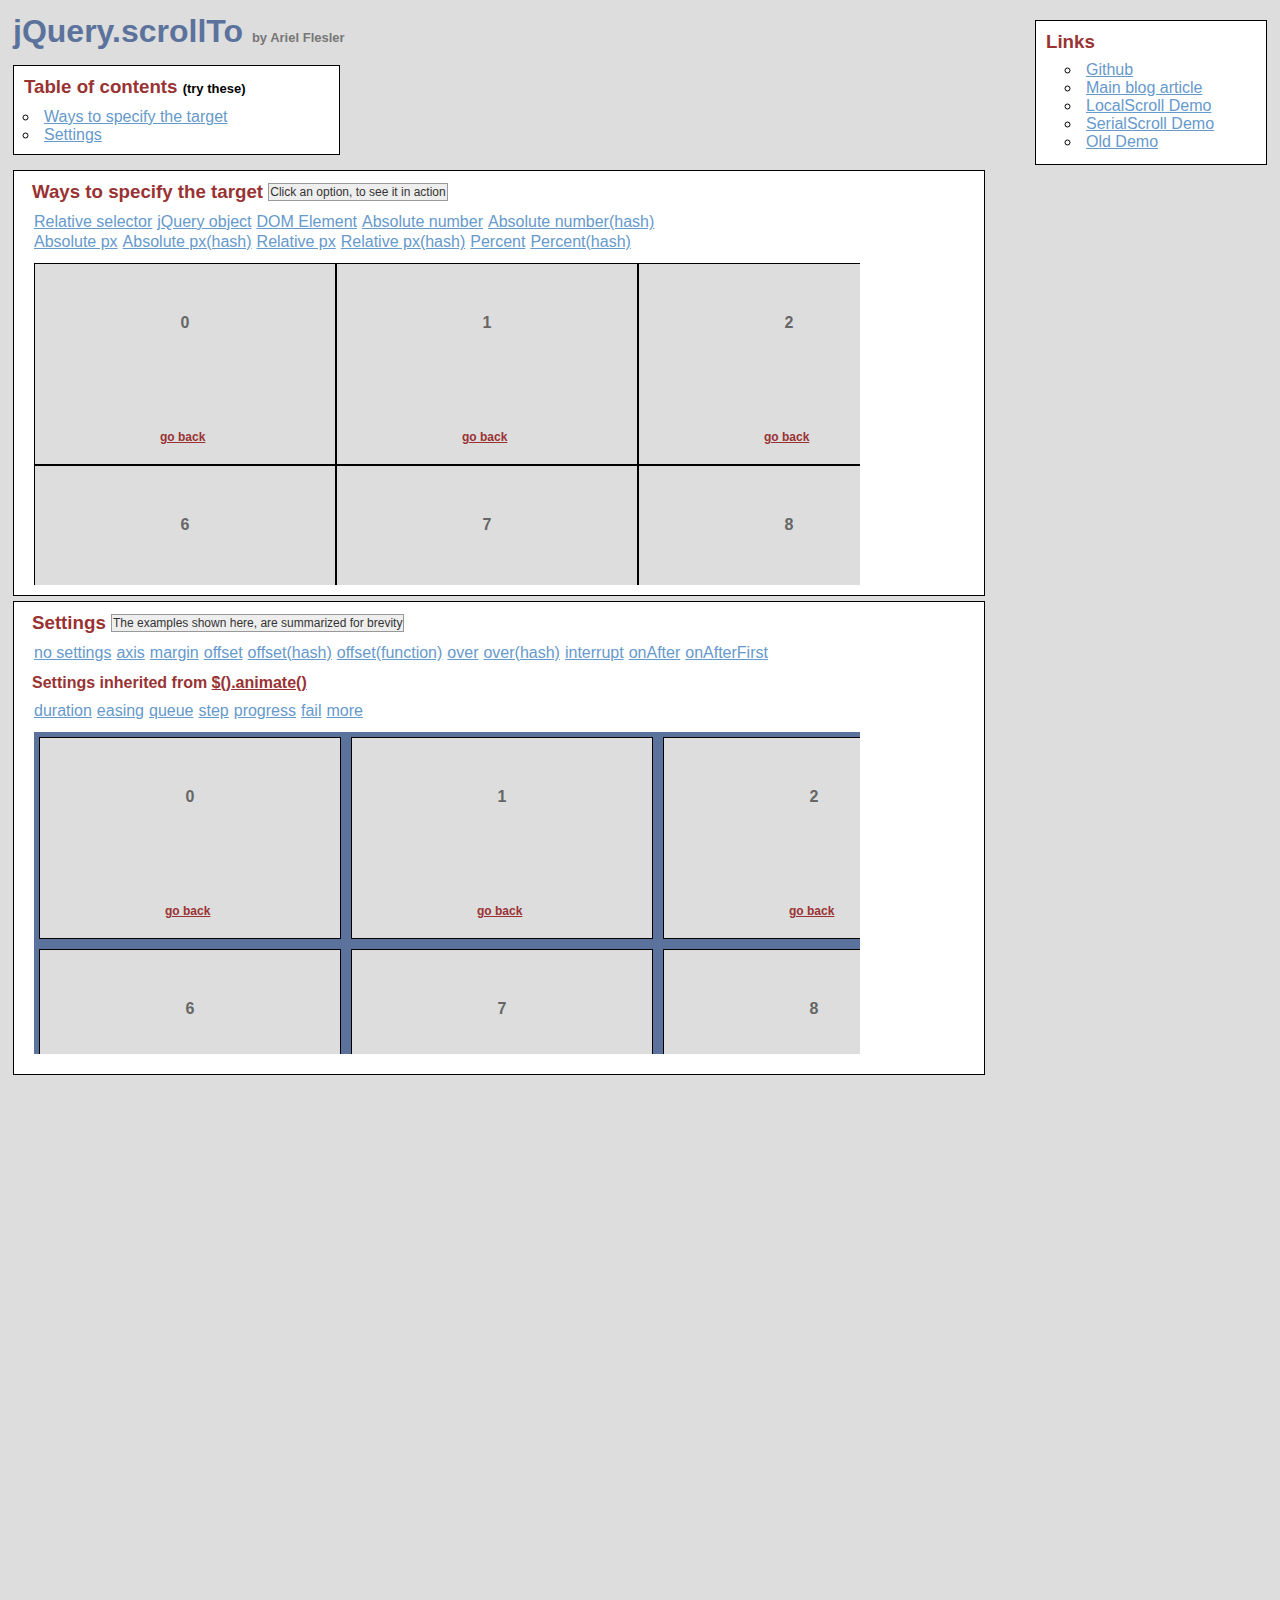
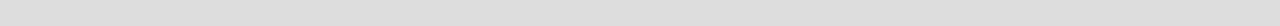
<file: assets/js/jquery.scrollTo-2.1.2/demo/index.html>
<!DOCTYPE html PUBLIC "-//W3C//DTD XHTML 1.0 Transitional//EN" "http://www.w3.org/TR/xhtml1/DTD/xhtml1-transitional.dtd">
<html xmlns="http://www.w3.org/1999/xhtml">
<head>
	<meta http-equiv="Content-Type" content="text/html; charset=iso-8859-1" />
	<title>jQuery.scrollTo</title>
	<meta name="keywords" content="javascript, jquery, plugins, scroll, scrollTo, smooth, animation, to, effect, ariel, flesler, window, overflow, element, navigation, customizable" />
	<meta name="description" content="Demo of jQuery.scrollTo. Lightweight, cross-browser and highly customizable animated scrolling with jQuery, made by Ariel Flesler." />
	<meta name="robots" content="index,follow" />
	<link type="text/css" rel="stylesheet" href="css/style.css" />
	<script type="text/javascript" src="https://ajax.googleapis.com/ajax/libs/jquery/1.8.0/jquery.min.js"></script>
	<script type="text/javascript" src="../jquery.scrollTo.min.js"></script>
	<script type="text/javascript">
		jQuery(function( $ ){
			/**
			 * Demo binding and preparation, no need to read this part
			 */
				//borrowed from jQuery easing plugin
				//http://gsgd.co.uk/sandbox/jquery.easing.php
				$.easing.elasout = function(x, t, b, c, d) {
					var s=1.70158;var p=0;var a=c;
					if (t==0) return b;  if ((t/=d)==1) return b+c;  if (!p) p=d*.3;
					if (a < Math.abs(c)) { a=c; var s=p/4; }
					else var s = p/(2*Math.PI) * Math.asin (c/a);
					return a*Math.pow(2,-10*t) * Math.sin( (t*d-s)*(2*Math.PI)/p ) + c + b;
				};
				$('a.back').click(function() {
					$(this).parents('div.pane').scrollTo(0, 800, { queue:true });
					$(this).parents('div.section').find('span.message').text( this.title);
					return false;
				});
				//just for the example, to stop the click on the links.
				$('ul.links').click(function(e){
					var link = e.target;
					if (link.target === '_blank') {
						return;
					}
					e.preventDefault();
					link.blur();
					if (link.title) {
						$(this).parent().find('span.message').text(link.title);
					}
				});
			
			// This one is important, many browsers don't reset scroll on refreshes
			// Reset all scrollable panes to (0,0)
			$('div.pane').scrollTo(0);
			// Reset the screen to (0,0)
			$.scrollTo(0);
			
			// TOC, shows how to scroll the whole window
			$('#toc a').click(function() {//$.scrollTo works EXACTLY the same way, but scrolls the whole screen
				$.scrollTo(this.hash, 1500, { easing:'elasout' });
				$(this.hash).find('span.message').text(this.title);
				return false;
			});
			
			// Target examples bindings
			var $target = $('#pane-target');
			$('#target-examples a').click(function() {
				$target.stop(true);
			});

			$('#relative-selector').click(function() {
				$target.scrollTo('li:eq(7)', 800);
			});
			$('#jquery-object').click(function() {
				$target.scrollTo($('#pane-target li:eq(14)') , 800);
			});
			$('#dom-element').click(function() {
				$target.scrollTo(document.getElementById('twenty'), 800);
			});
			$('#absolute-number').click(function() {
				$target.scrollTo(150, 800);
			});
			$('#absolute-number-hash').click(function() {
				$target.scrollTo({ top:800, left:700}, 800);
			});
			$('#absolute-px').click(function() {
				$target.scrollTo('520px', 800);
			});
			$('#absolute-px-hash').click(function() {
				$target.scrollTo({top:'110px', left:'290px'}, 800);
			});
			$('#relative-px').click(function() {
				$target.scrollTo('+=100', 500);
			});
			$('#relative-px-hash').click(function() {				
				$target.scrollTo({top:'-=100px', left:'+=100'}, 500);
			});
			$('#percentage-px').click(function() {				
				$target.scrollTo('50%', 800);
			});
			$('#percentage-px-hash').click(function() {				
				$target.scrollTo({top:'50%', left:'20%'}, 800);
			});
			
			// Settings examples bindings, they will all scroll to the same place, with different settings
			var $settings = $('#pane-settings');
			$('#settings-examples a').click(function() {
				// before each animation, reset to (0,0), skip this.
				$settings.stop(true).scrollTo(0);
			});
			
			$('#settings-no').click(function() {
				$settings.scrollTo('li:eq(15)', 1000);
			});
			$('#settings-axis').click(function() {// only scroll horizontally
				$settings.scrollTo('li:eq(15)', 1000, { axis:'x' });
			});
			$('#settings-duration').click(function() {// it's the same as specifying it in the 2nd argument
				$settings.scrollTo('li:eq(15)', { duration: 3000 });
			});
			$('#settings-easing').click(function() {
				$settings.scrollTo('li:eq(15)', 2500, { easing:'elasout' });
			});
			$('#settings-margin').click(function() {//scroll to the "outer" position of the element
				$settings.scrollTo('li:eq(15)', 1000, { margin:true });
			});
			$('#settings-offset').click(function() {//same as { top:-50, left:-50 }
				$settings.scrollTo('li:eq(15)', 1000, { offset:-50 });
			});
			$('#settings-offset-hash').click(function() {
				$settings.scrollTo('li:eq(15)', 1000, { offset:{ top:-5, left:-30 } });
			});
			$('#settings-offset-function').click(function() {
				$settings.scrollTo('li:eq(15)', 1000, {offset: function() { return {top:-30, left:-5}; }});
			});
			$('#settings-over').click(function() {//same as { top:-50, left:-50 }
				$settings.scrollTo('li:eq(15)', 1000, { over:0.5 });
			});
			$('#settings-over-hash').click(function() {
				$settings.scrollTo('li:eq(15)', 1000, { over:{ top:0.2, left:-0.5 } });
			});
			$('#settings-interrupt').click(function() {
				$settings.scrollTo('li:eq(15)', 10000, { interrupt:true });
			});
			$('#settings-queue').click(function() {//in this case, having 'axis' as 'xy' or 'yx' matters.
				$settings.scrollTo('li:eq(15)', 2000, { queue:true });
			});
			$('#settings-onAfter').click(function() {
				$settings.scrollTo('li:eq(15)', 2000, { 
					onAfter:function() {
						$('#settings-message').text('Got there!');
					}
				});
			});
			$('#settings-onAfterFirst').click(function() {//onAfterFirst exists only when queuing
				$settings.scrollTo('li:eq(15)', 1600, { 
					queue:true,
					onAfterFirst:function() {
						$('#settings-message').text('Got there horizontally!');
					},
					onAfter:function() {
						$('#settings-message').text('Got there vertically!');
					}
				});
			});
			$('#settings-step').click(function() {
				$settings.scrollTo('li:eq(15)', 2000, {step:function(now) {
					$('#settings-message').text(now.toFixed(2));
				}});
			});
			$('#settings-progress').click(function() {
				$settings.scrollTo('li:eq(15)', 2000, {progress:function(_, now) {
					$('#settings-message').text(Math.round(now*100) + '%');
				}});
			});
			$('#settings-fail').click(function() {
				$settings.scrollTo('li:eq(15)', 10000, {interrupt:true, fail:function() {
					$('#settings-message').text('Scroll interrupted!');
				}});
			});
		});
	</script>
</head>
<body>
	<h1>jQuery.scrollTo&nbsp;<strong>by Ariel Flesler</strong></h1>
	
	<div id="toc" class="part">
		<h3>Table of contents&nbsp;<strong>(try these)</strong></h3>
		<ul>
			<li><a title="$.scrollTo('#target-examples', 800, {easing:'elasout'});" href="#target-examples">Ways to specify the target</a></li>
			<li><a title="$.scrollTo('#settings-examples', 800, {easing:'elasout'});" href="#settings-examples">Settings</a></li>
		</ul>
	</div>
	
	<div id="links" class="part">
		<h3>Links</h3>
		<ul>
			<li><a target="_blank" href="https://github.com/flesler/jquery.scrollTo">Github</a></li>
			<li><a target="_blank" href="http://flesler.blogspot.com/2007/10/jqueryscrollto.html">Main blog article</a></li>
			<li><a target="_blank" href="http://demos.flesler.com/jquery/localScroll/">LocalScroll Demo</a></li>
			<li><a target="_blank" href="http://demos.flesler.com/jquery/serialScroll/">SerialScroll Demo</a></li>
			<li><a target="_blank" href="index.old.html">Old Demo</a></li>
		</ul>
	</div>
	<div id="target-examples" class="section part">
		<h3>Ways to specify the target&nbsp;<span id="target-message" class="message">Click an option, to see it in action</span></h3>
		<ul class="links">
			<li><a title="$(...).scrollTo('li:eq(7)', 800);" id="relative-selector" href="#">Relative selector</a></li>
			<li><a title="$(...).scrollTo($('div li:eq(14)'), 800);" id="jquery-object" href="#">jQuery object</a></li>
			<li><a title="$(...).scrollTo(document.getElementById('twenty'), 800);" id="dom-element" href="#">DOM Element</a></li>
			<li><a title="$(...).scrollTo(150, 800);" id="absolute-number" href="#">Absolute number</a></li>
			<li><a title="$(...).scrollTo({ top:800, left:700}, 800);" id="absolute-number-hash" href="#">Absolute number(hash)</a></li>
		</ul>
		<ul class="links">
			<li><a title="$(...).scrollTo('520px', 800);" id="absolute-px" href="#">Absolute px</a></li>
			<li><a title="$(...).scrollTo({top:'110px', left:'290px'}, 800);" id="absolute-px-hash" href="#">Absolute px(hash)</a></li>
			<li><a title="$(...).scrollTo('+=100px', 800);" id="relative-px" href="#">Relative px</a></li>
			<li><a title="$(...).scrollTo({top:'-=100px', left:'+=100'}, 800);" id="relative-px-hash" href="#">Relative px(hash)</a></li>
			<li><a title="$(...).scrollTo('50%', 800);" id="percentage-px" href="#">Percent</a></li>
			<li><a title="$(...).scrollTo({top:'50%', left:'20%'}, 800);" id="percentage-px-hash" href="#">Percent(hash)</a></li>
		</ul>
		<div id="pane-target" class="pane">
			<ul class="elements" style="height:1011px; width:1820px;">
				<li><p>0</p><a href="#" title="$(...).scrollTo(0, 800, {queue:true});" class="back">go back</a></li><li><p>1</p><a href="#" title="$(...).scrollTo(0, 800, {queue:true});" class="back">go back</a></li><li><p>2</p><a href="#" title="$(...).scrollTo(0, 800, {queue:true});" class="back">go back</a></li><li><p>3</p><a href="#" title="$(...).scrollTo(0, 800, {queue:true});" class="back">go back</a></li><li><p>4</p><a href="#" title="$(...).scrollTo(0, 800, {queue:true});" class="back">go back</a></li><li><p>5</p><a href="#" title="$(...).scrollTo(0, 800, {queue:true});" class="back">go back</a></li><li><p>6</p><a href="#" title="$(...).scrollTo(0, 800, {queue:true});" class="back">go back</a></li><li><p>7</p><a href="#" title="$(...).scrollTo(0, 800, {queue:true});" class="back">go back</a></li><li><p>8</p><a href="#" title="$(...).scrollTo(0, 800, {queue:true});" class="back">go back</a></li><li><p>9</p><a href="#" title="$(...).scrollTo(0, 800, {queue:true});" class="back">go back</a></li><li><p>10</p><a href="#" title="$(...).scrollTo(0, 800, {queue:true});" class="back">go back</a></li><li><p>11</p><a href="#" title="$(...).scrollTo(0, 800, {queue:true});" class="back">go back</a></li><li><p>12</p><a href="#" title="$(...).scrollTo(0, 800, {queue:true});" class="back">go back</a></li><li><p>13</p><a href="#" title="$(...).scrollTo(0, 800, {queue:true});" class="back">go back</a></li><li><p>14</p><a href="#" title="$(...).scrollTo(0, 800, {queue:true});" class="back">go back</a></li><li><p>15</p><a href="#" title="$(...).scrollTo(0, 800, {queue:true});" class="back">go back</a></li><li><p>16</p><a href="#" title="$(...).scrollTo(0, 800, {queue:true});" class="back">go back</a></li><li><p>17</p><a href="#" title="$(...).scrollTo(0, 800, {queue:true});" class="back">go back</a></li><li><p>18</p><a href="#" title="$(...).scrollTo(0, 800, {queue:true});" class="back">go back</a></li><li><p>19</p><a href="#" title="$(...).scrollTo(0, 800, {queue:true});" class="back">go back</a></li><li id="twenty"><p>20</p><a href="#" title="$(...).scrollTo(0, 800, {queue:true});" class="back">go back</a></li><li><p>21</p><a href="#" title="$(...).scrollTo(0, 800, {queue:true});" class="back">go back</a></li><li><p>22</p><a href="#" title="$(...).scrollTo(0, 800, {queue:true});" class="back">go back</a></li><li><p>23</p><a href="#" title="$(...).scrollTo(0, 800, {queue:true});" class="back">go back</a></li><li><p>24</p><a href="#" title="$(...).scrollTo(0, 800, {queue:true});" class="back">go back</a></li><li><p>25</p><a href="#" title="$(...).scrollTo(0, 800, {queue:true});" class="back">go back</a></li><li><p>26</p><a href="#" title="$(...).scrollTo(0, 800, {queue:true});" class="back">go back</a></li><li><p>27</p><a href="#" title="$(...).scrollTo(0, 800, {queue:true});" class="back">go back</a></li><li><p>28</p><a href="#" title="$(...).scrollTo(0, 800, {queue:true});" class="back">go back</a></li><li><p>29</p><a href="#" title="$(...).scrollTo(0, 800, {queue:true});" class="back">go back</a></li>
			</ul>
		</div>
	</div>
	<div id="settings-examples" class="section part">
		<h3>Settings&nbsp;<span id="settings-message" class="message">The examples shown here, are summarized for brevity</span></h3>
		<ul class="links">
			<li><a title="$(...).scrollTo('li:eq(15)', 1000);" id="settings-no" href="#">no settings</a></li>
			<li><a title="$(...).scrollTo('li:eq(15)', 1000, {axis:'x'});//only scroll on this axis (can be x, y, xy or yx)" id="settings-axis" href="#">axis</a></li>
			<li><a title="$(...).scrollTo('li:eq(15)', 1000, {margin:true});//deduct the margin and border from the final position" id="settings-margin" href="#">margin</a></li>
			<li><a title="$(...).scrollTo('li:eq(15)', 1000, {offset:-50});//add or deduct from the final position" id="settings-offset" href="#">offset</a></li>
			<li><a title="$(...).scrollTo('li:eq(15)', 1000, {offset: {top:-5, left:-30} });" id="settings-offset-hash" href="#">offset(hash)</a></li>
			<li><a title="$(...).scrollTo('li:eq(15)', 1000, {offset: function() { return {top:-30, left:-5}; }});" id="settings-offset-function" href="#">offset(function)</a></li>
			<li><a title="$(...).scrollTo('li:eq(15)', 1000, {over:0.5});//add or deduct a fraction of its height/width" id="settings-over" href="#">over</a></li>
			<li><a title="$(...).scrollTo('li:eq(15)', 1000, {over:{top:0.2, left:-0.5});" id="settings-over-hash" href="#">over(hash)</a></li>
			<li><a title="Scroll manually to interrupt the animation" id="settings-interrupt" href="#">interrupt</a></li>
			<li><a title="$(...).scrollTo('li:eq(15)', 1600, {onAfter:function() { } });//called after the scrolling ends" id="settings-onAfter" href="#">onAfter</a></li>
			<li><a title="$(...).scrollTo('li:eq(15)', 1600, {queue:true, onAfterFirst:function() { } });//called after the first axis scrolled" id="settings-onAfterFirst" href="#">onAfterFirst</a></li>
		</ul>
		<h4>Settings inherited from <a href="http://api.jquery.com/animate/#animate-properties-options" target="_blank">$().animate()</a></h4>
		<ul class="links">
			<li><a title="$(...).scrollTo('li:eq(15)', {duration:3000});//another way of calling the plugin" id="settings-duration" href="#">duration</a></li>
			<li><a title="$(...).scrollTo('li:eq(15)', 2500, {easing:'elasout'});//specify an easing equation" id="settings-easing" href="#">easing</a></li>
			<li><a title="$(...).scrollTo('li:eq(15)', 1600, {queue:true});//scroll one axis, then the other" id="settings-queue" href="#">queue</a></li>
			<li><a title="$(...).scrollTo('li:eq(15)', 2500, {step:function() { }'});//specify a step function" id="settings-step" href="#">step</a></li>
			<li><a title="$(...).scrollTo('li:eq(15)', 2500, {progress:function() { }'});//specify a progress function" id="settings-progress" href="#">progress</a></li>
			<li><a title="Scroll manually to interrupt and trigger the callback" id="settings-fail" href="#">fail</a></li>
			<li><a href="http://api.jquery.com/animate/#animate-properties-options" target="_blank">more</a></li>
		</ul>
		<div id="pane-settings" class="pane">
			<ul class="elements" style="height:1062px;width:1877px;">
				<li><p>0</p><a href="#" title="$(...).scrollTo(0, 800, {queue:true});" class="back">go back</a></li><li><p>1</p><a href="#" title="$(...).scrollTo(0, 800, {queue:true});" class="back">go back</a></li><li><p>2</p><a href="#" title="$(...).scrollTo(0, 800, {queue:true});" class="back">go back</a></li><li><p>3</p><a href="#" title="$(...).scrollTo(0, 800, {queue:true});" class="back">go back</a></li><li><p>4</p><a href="#" title="$(...).scrollTo(0, 800, {queue:true});" class="back">go back</a></li><li><p>5</p><a href="#" title="$(...).scrollTo(0, 800, {queue:true});" class="back">go back</a></li><li><p>6</p><a href="#" title="$(...).scrollTo(0, 800, {queue:true});" class="back">go back</a></li><li><p>7</p><a href="#" title="$(...).scrollTo(0, 800, {queue:true});" class="back">go back</a></li><li><p>8</p><a href="#" title="$(...).scrollTo(0, 800, {queue:true});" class="back">go back</a></li><li><p>9</p><a href="#" title="$(...).scrollTo(0, 800, {queue:true});" class="back">go back</a></li><li><p>10</p><a href="#" title="$(...).scrollTo(0, 800, {queue:true});" class="back">go back</a></li><li><p>11</p><a href="#" title="$(...).scrollTo(0, 800, {queue:true});" class="back">go back</a></li><li><p>12</p><a href="#" title="$(...).scrollTo(0, 800, {queue:true});" class="back">go back</a></li><li><p>13</p><a href="#" title="$(...).scrollTo(0, 800, {queue:true});" class="back">go back</a></li><li><p>14</p><a href="#" title="$(...).scrollTo(0, 800, {queue:true});" class="back">go back</a></li><li><p>15</p><a href="#" title="$(...).scrollTo(0, 800, {queue:true});" class="back">go back</a></li><li><p>16</p><a href="#" title="$(...).scrollTo(0, 800, {queue:true});" class="back">go back</a></li><li><p>17</p><a href="#" title="$(...).scrollTo(0, 800, {queue:true});" class="back">go back</a></li><li><p>18</p><a href="#" title="$(...).scrollTo(0, 800, {queue:true});" class="back">go back</a></li><li><p>19</p><a href="#" title="$(...).scrollTo(0, 800, {queue:true});" class="back">go back</a></li><li><p>20</p><a href="#" title="$(...).scrollTo(0, 800, {queue:true});" class="back">go back</a></li><li><p>21</p><a href="#" title="$(...).scrollTo(0, 800, {queue:true});" class="back">go back</a></li><li><p>22</p><a href="#" title="$(...).scrollTo(0, 800, {queue:true});" class="back">go back</a></li><li><p>23</p><a href="#" title="$(...).scrollTo(0, 800, {queue:true});" class="back">go back</a></li><li><p>24</p><a href="#" title="$(...).scrollTo(0, 800, {queue:true});" class="back">go back</a></li><li><p>25</p><a href="#" title="$(...).scrollTo(0, 800, {queue:true});" class="back">go back</a></li><li><p>26</p><a href="#" title="$(...).scrollTo(0, 800, {queue:true});" class="back">go back</a></li><li><p>27</p><a href="#" title="$(...).scrollTo(0, 800, {queue:true});" class="back">go back</a></li><li><p>28</p><a href="#" title="$(...).scrollTo(0, 800, {queue:true});" class="back">go back</a></li><li><p>29</p><a href="#" title="$(...).scrollTo(0, 800, {queue:true});" class="back">go back</a></li>
			</ul>
		</div>
	</div>
</body>
</html>
</file>
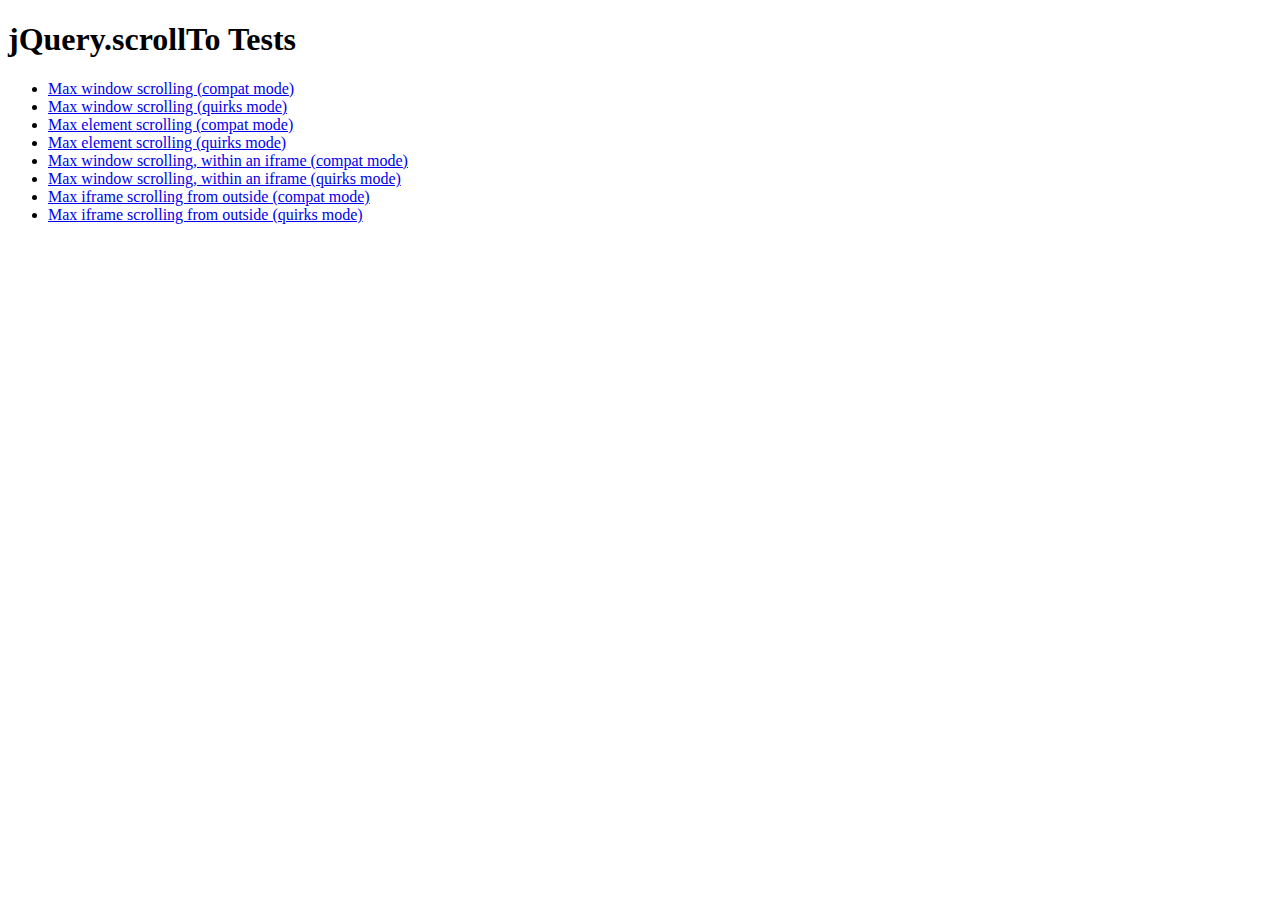
<file: assets/js/jquery.scrollTo-2.1.2/tests/index.html>
<!DOCTYPE html PUBLIC "-//W3C//DTD XHTML 1.0 Transitional//EN" "http://www.w3.org/TR/xhtml1/DTD/xhtml1-transitional.dtd">
<html xmlns="http://www.w3.org/1999/xhtml">
<head>
	<meta http-equiv="Content-Type" content="text/html; charset=iso-8859-1" />
	<title>jQuery.scrollTo Tests</title>
	<meta name="keywords" content="javascript, jquery, plugins, scroll, scrollTo, smooth, animation, to, effect, ariel, flesler, window, overflow, element, navigation, customizable" />
	<meta name="description" content="Tests for jQuery ScrollTo. Made by Ariel Flesler." />
	<meta name="robots" content="index,follow" />
</head>
<body>
	<h1>jQuery.scrollTo Tests</h1>
	
	<ul>
		<li><a href="WinMaxY-compat.html">Max window scrolling (compat mode)</a></li>
		<li><a href="WinMaxY-quirks.html">Max window scrolling (quirks mode)</a></li>
		<li><a href="ElemMaxY-compat.html">Max element scrolling (compat mode)</a></li>
		<li><a href="ElemMaxY-quirks.html">Max element scrolling (quirks mode)</a></li>
		<li><a href="WinMaxY-with-iframe-compat.html">Max window scrolling, within an iframe (compat mode)</a></li>
		<li><a href="WinMaxY-with-iframe-quirks.html">Max window scrolling, within an iframe (quirks mode)</a></li>
		<li><a href="WinMaxY-to-iframe-compat.html">Max iframe scrolling from outside (compat mode)</a></li>
		<li><a href="WinMaxY-to-iframe-quirks.html">Max iframe scrolling from outside (quirks mode)</a></li>
	</ul>
</body>
</html>
</file>
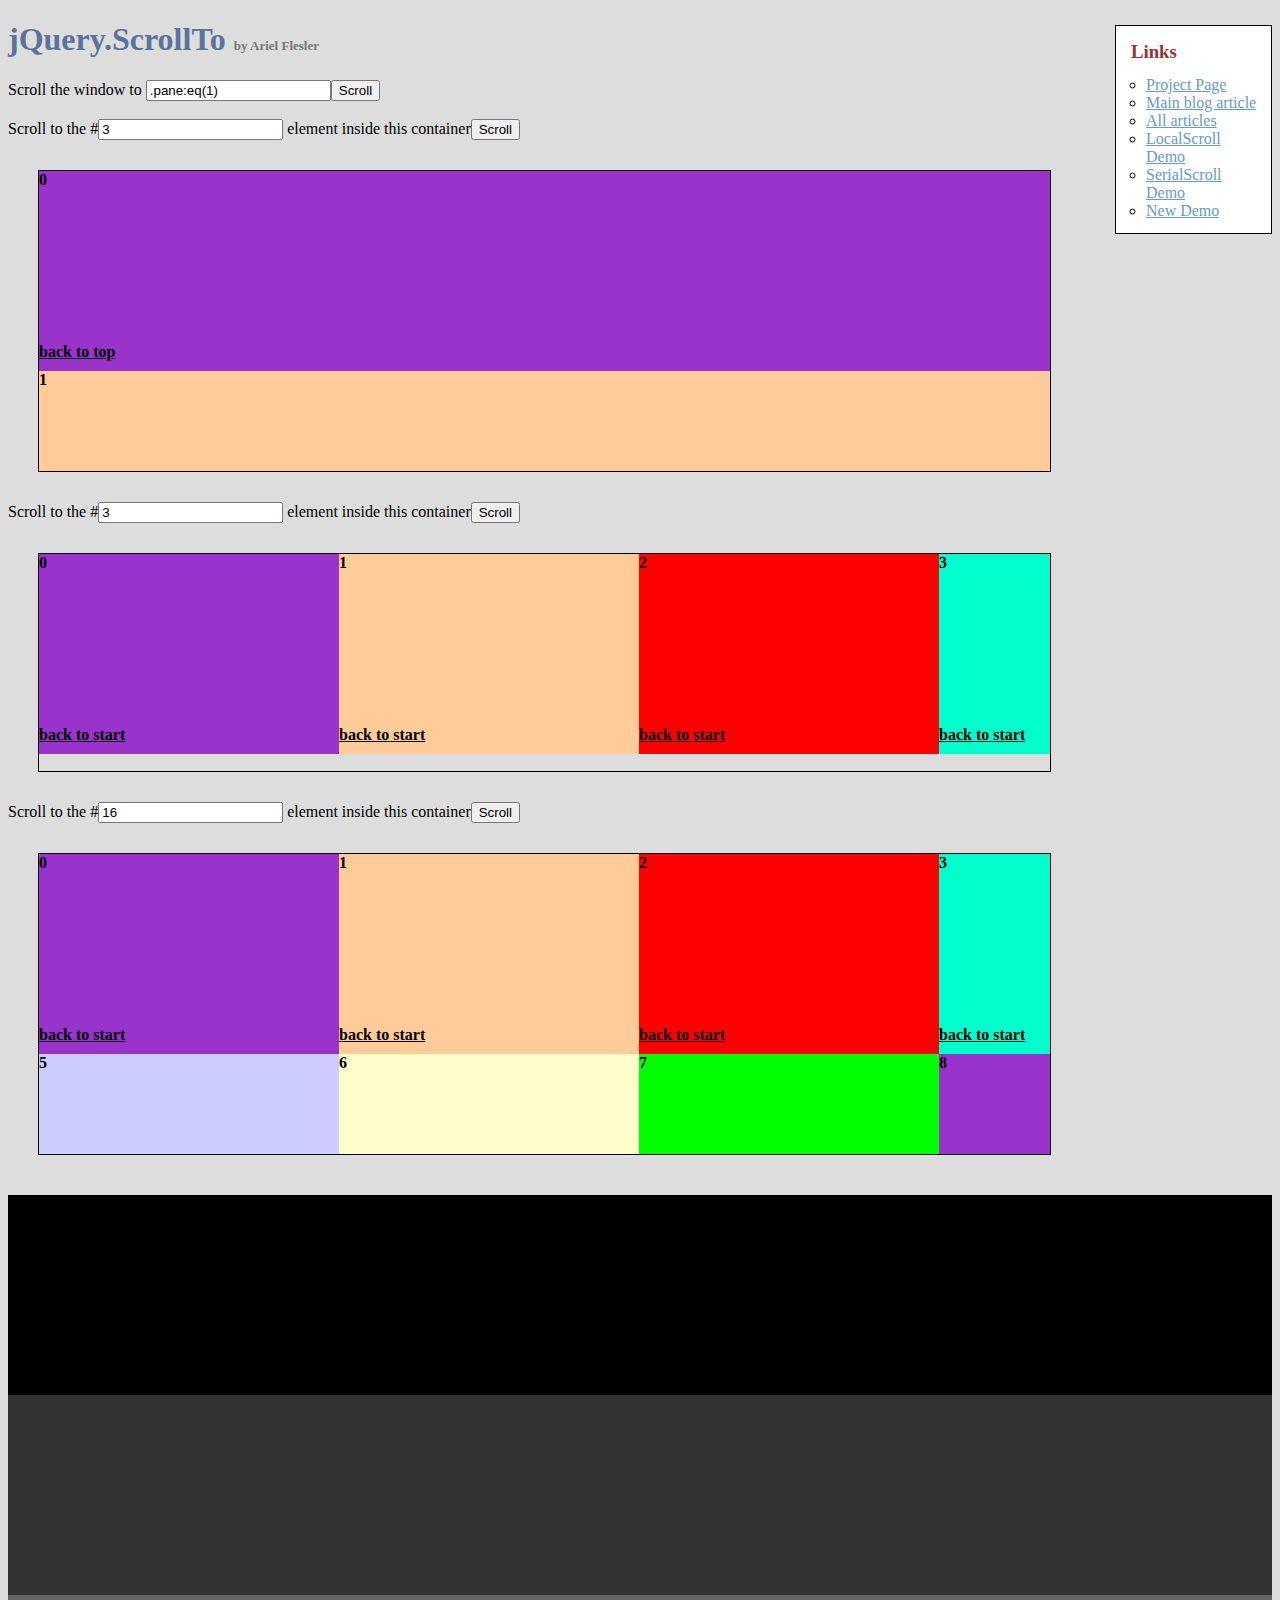
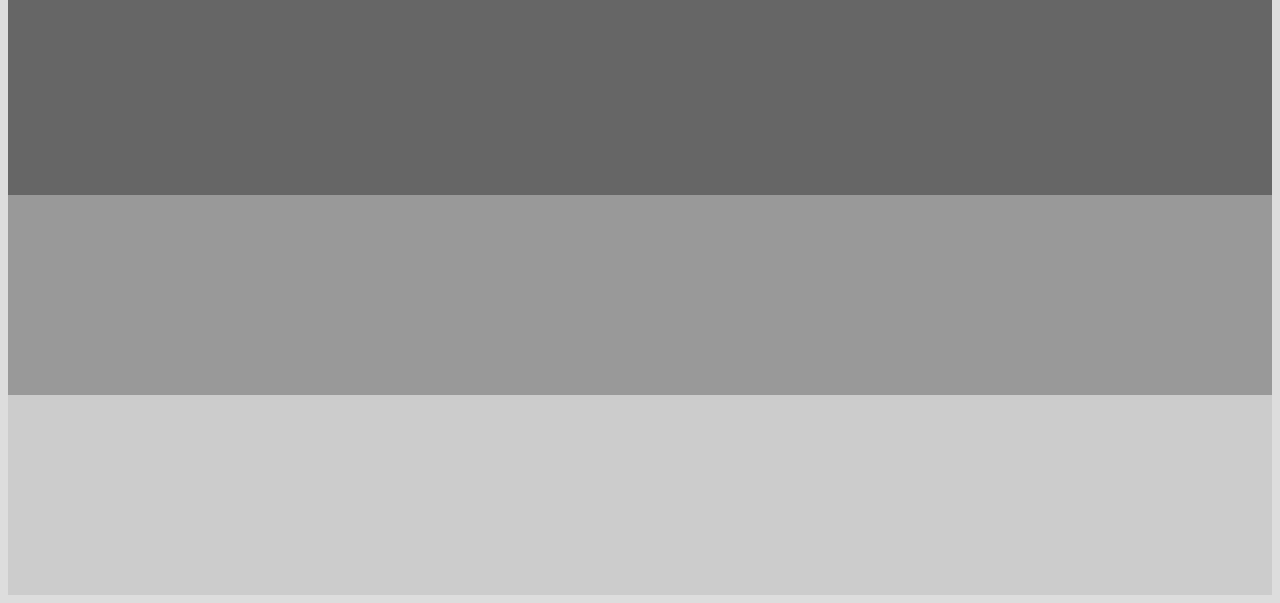
<file: assets/js/jquery.scrollTo-2.1.2/demo/index.old.html>
<!DOCTYPE html PUBLIC "-//W3C//DTD XHTML 1.0 Transitional//EN" "http://www.w3.org/TR/xhtml1/DTD/xhtml1-transitional.dtd">
<html xmlns="http://www.w3.org/1999/xhtml">
<head>
	<meta http-equiv="Content-Type" content="text/html; charset=iso-8859-1" />
	<title>jQuery.ScrollTo</title>
	<meta name="keywords" content="javascript, jquery, plugins, scroll, scrollTo, smooth, animation, to, effect, ariel, flesler, window, overflow, element, navigation, customizable" />
	<meta name="description" content="Demo of jQuery.scrollTo. Lightweight, cross-browser and highly customizable animated scrolling with jQuery, made by Ariel Flesler." />
	<meta name="robots" content="index,follow" />
	<link type="text/css" rel="stylesheet" href="css/style.old.css" />
	<script type="text/javascript" src="https://ajax.googleapis.com/ajax/libs/jquery/1.8.0/jquery.min.js"></script>
	<script type="text/javascript" src="../jquery.scrollTo.js"></script>
	<script type="text/javascript">
		jQuery(function( $ ){
			//borrowed from jQuery easing plugin
			//http://gsgd.co.uk/sandbox/jquery.easing.php
			$.easing.elasout = function(x, t, b, c, d) {
				var s=1.70158;var p=0;var a=c;
				if (t==0) return b;  if ((t/=d)==1) return b+c;  if (!p) p=d*.3;
				if (a < Math.abs(c)) { a=c; var s=p/4; }
				else var s = p/(2*Math.PI) * Math.asin (c/a);
				return a*Math.pow(2,-10*t) * Math.sin( (t*d-s)*(2*Math.PI)/p ) + c + b;
			};	
			$('button').click(function(){//this is not the cleanest way to do this, I'm just keeping it short.
				var index = parseInt( $(this).prev('input').val() ) || 0;
				var $c = $(this).parent().next();
				$c.stop().scrollTo('li:eq('+index+')', {duration:2500, easing:'elasout',axis:$c.attr('id')});
			});
			$('#btn_screen').click(function(){
				$.scrollTo( $('#txt_screen').val(), {duration:2500} );
			});
			$('div.container a').click(function(){
				var $c = $(this).parents('.container');
				$c.stop().scrollTo( 0, {duration:2000,axis:$c.attr('id'), queue:true} );
				return false;
			});
		});
	</script>
</head>
<body>
	<h1>jQuery.ScrollTo&nbsp;<strong>by Ariel Flesler</strong></h1>
	<div id="links" class="part" style="width:135px">
		<h3>Links</h3>
		<ul>
			<li><a target="_blank" href="http://plugins.jquery.com/project/ScrollTo">Project Page</a></li>
			<li><a target="_blank" href="http://flesler.blogspot.com/2007/10/jqueryscrollto.html">Main blog article</a></li>
			<li><a target="_blank" href="http://flesler.blogspot.com/search/label/jQuery.ScrollTo">All articles</a></li>
			<li><a target="_blank" href="http://flesler.webs.com/jQuery.LocalScroll/">LocalScroll Demo</a></li>
			<li><a target="_blank" href="http://flesler.webs.com/jQuery.SerialScroll/">SerialScroll Demo</a></li>
			<li><a target="_blank" href="./" rel="prev" rev="next">New Demo</a></li>
		</ul>
	</div>
	<label for="txt_screen">Scroll the window to <input id="txt_screen" type="text" value=".pane:eq(1)" /><input id="btn_screen" type="button" value="Scroll" /></label><br /><br />
	<label>Scroll to the #<input type="text" value="3" /> element inside this container<button>Scroll</button></label>
	<div id="y" class="container">
		<ul>
			<li style="background-color:#9933CC;"><p>0</p><a href="#">back to top</a></li>
			<li style="background-color:#FFCC99;"><p>1</p><a href="#">back to top</a></li>
			<li style="background-color:#FF0000;"><p>2</p><a href="#">back to top</a></li>
			<li style="background-color:#00FFCC;"><p>3</p><a href="#">back to top</a></li>
			<li style="background-color:#663366;"><p>4</p><a href="#">back to top</a></li>
			<li style="background-color:#CCCCFF;"><p>5</p><a href="#">back to top</a></li>
			<li style="background-color:#FFFFCC;"><p>6</p><a href="#">back to top</a></li>
			<li style="background-color:#00FF00;"><p>7</p><a href="#">back to top</a></li>
		</ul>
	</div>
	<label>Scroll to the #<input type="text" value="3" /> element inside this container<button>Scroll</button></label>
	<div id="x" class="container">
		<ul style="width:4820px;">
			<li style="background-color:#9933CC;"><p>0</p><a href="#">back to start</a></li>
			<li style="background-color:#FFCC99;"><p>1</p><a href="#">back to start</a></li>
			<li style="background-color:#FF0000;"><p>2</p><a href="#">back to start</a></li>
			<li style="background-color:#00FFCC;"><p>3</p><a href="#">back to start</a></li>
			<li style="background-color:#663366;"><p>4</p><a href="#">back to start</a></li>
			<li style="background-color:#CCCCFF;"><p>5</p><a href="#">back to start</a></li>
			<li style="background-color:#FFFFCC;"><p>6</p><a href="#">back to start</a></li>
			<li style="background-color:#00FF00;"><p>7</p><a href="#">back to start</a></li>
			<li style="background-color:#9933CC;"><p>8</p><a href="#">back to start</a></li>
			<li style="background-color:#FFCC99;"><p>9</p><a href="#">back to start</a></li>
			<li style="background-color:#FF0000;"><p>10</p><a href="#">back to start</a></li>
			<li style="background-color:#00FFCC;"><p>11</p><a href="#">back to start</a></li>
			<li style="background-color:#663366;"><p>12</p><a href="#">back to start</a></li>
			<li style="background-color:#CCCCFF;"><p>13</p><a href="#">back to start</a></li>
			<li style="background-color:#FFFFCC;"><p>14</p><a href="#">back to start</a></li>
			<li style="background-color:#00FF00;"><p>15</p><a href="#">back to start</a></li>
		</ul>
	</div>
	<label>Scroll to the #<input type="text" value="16" /> element inside this container<button>Scroll</button></label>
	<div id="xy" class="container">
		<ul style="width:1500px;">
			<li style="background-color:#9933CC;"><p>0</p><a href="#">back to start</a></li>
			<li style="background-color:#FFCC99;"><p>1</p><a href="#">back to start</a></li>
			<li style="background-color:#FF0000;"><p>2</p><a href="#">back to start</a></li>
			<li style="background-color:#00FFCC;"><p>3</p><a href="#">back to start</a></li>
			<li style="background-color:#663366;"><p>4</p><a href="#">back to start</a></li>
			<li style="background-color:#CCCCFF;"><p>5</p><a href="#">back to start</a></li>
			<li style="background-color:#FFFFCC;"><p>6</p><a href="#">back to start</a></li>
			<li style="background-color:#00FF00;"><p>7</p><a href="#">back to start</a></li>
			<li style="background-color:#9933CC;"><p>8</p><a href="#">back to start</a></li>
			<li style="background-color:#FFCC99;"><p>9</p><a href="#">back to start</a></li>
			<li style="background-color:#FF0000;"><p>10</p><a href="#">back to start</a></li>
			<li style="background-color:#00FFCC;"><p>11</p><a href="#">back to start</a></li>
			<li style="background-color:#663366;"><p>12</p><a href="#">back to start</a></li>
			<li style="background-color:#CCCCFF;"><p>13</p><a href="#">back to start</a></li>
			<li style="background-color:#FFFFCC;"><p>14</p><a href="#">back to start</a></li>
			<li style="background-color:#00FF00;"><p>15</p><a href="#">back to start</a></li>
			<li style="background-color:#9933CC;"><p>16</p><a href="#">back to start</a></li>
			<li style="background-color:#FFCC99;"><p>17</p><a href="#">back to start</a></li>
			<li style="background-color:#FF0000;"><p>18</p><a href="#">back to start</a></li>
			<li style="background-color:#00FFCC;"><p>19</p><a href="#">back to start</a></li>
			<li style="background-color:#663366;"><p>20</p><a href="#">back to start</a></li>
			<li style="background-color:#CCCCFF;"><p>21</p><a href="#">back to start</a></li>
			<li style="background-color:#FFFFCC;"><p>22</p><a href="#">back to start</a></li>
			<li style="background-color:#00FF00;"><p>23</p><a href="#">back to start</a></li>
			<li style="background-color:#9933CC;"><p>24</p><a href="#">back to start</a></li>
			<li style="background-color:#FFCC99;"><p>25</p><a href="#">back to start</a></li>
			<li style="background-color:#FF0000;"><p>26</p><a href="#">back to start</a></li>
			<li style="background-color:#00FFCC;"><p>27</p><a href="#">back to start</a></li>
			<li style="background-color:#663366;"><p>28</p><a href="#">back to start</a></li>
			<li style="background-color:#CCCCFF;"><p>29</p><a href="#">back to start</a></li>
		</ul>
	</div>
	<div class="pane" style="background-color:#000000;margin-top:40px;"></div>
	<div class="pane" style="background-color:#333333;"></div>
	<div class="pane" style="background-color:#666666;"></div>
	<div class="pane" style="background-color:#999999;"></div>
	<div class="pane" style="background-color:#CCCCCC;"></div>
</body>
</html>
</file>
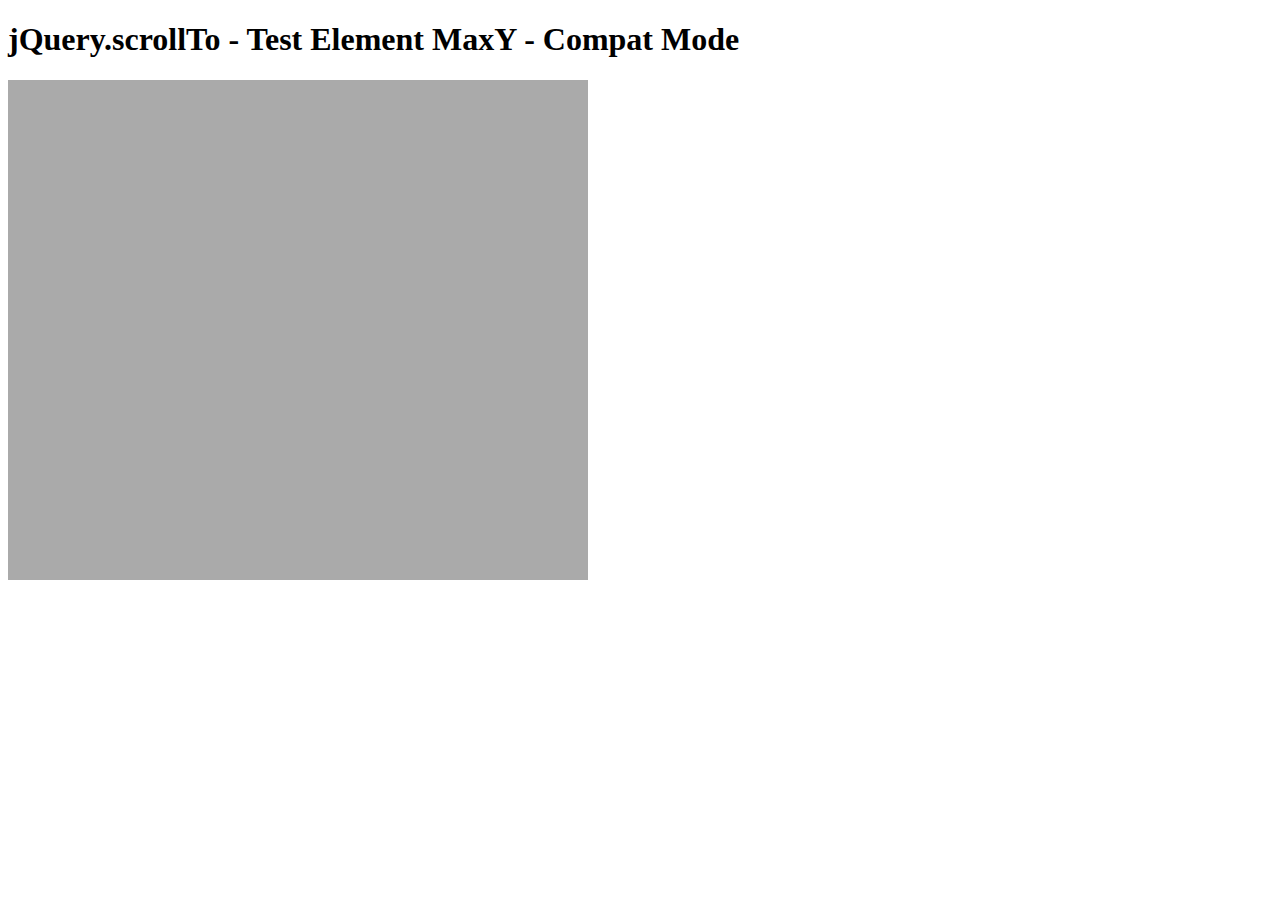
<file: assets/js/jquery.scrollTo-2.1.2/tests/ElemMaxY-compat.html>
<!DOCTYPE html PUBLIC "-//W3C//DTD XHTML 1.0 Transitional//EN" "http://www.w3.org/TR/xhtml1/DTD/xhtml1-transitional.dtd">
<html xmlns="http://www.w3.org/1999/xhtml">
<head>
	<meta http-equiv="Content-Type" content="text/html; charset=iso-8859-1" />
	<title>jQuery.scrollTo - Test Element MaxY - Compat Mode</title>
	<script type="text/javascript" src="https://code.jquery.com/jquery-1.11.0.js"></script>
	<script type="text/javascript" src="../jquery.scrollTo.js"></script>
	<script type="text/javascript" src="test.js"></script>
</head>
<body>
	<h1>jQuery.scrollTo - Test Element MaxY - Compat Mode</h1>
	
	<div id="viewport" style="width:600px;height:500px;overflow: auto">
		<div id="ua" style="height:1500px; width:500px; padding:0 40px; background-color:#AAA">
			&nbsp;
		</div>
	</div>
	<script type="text/javascript">
		$('#viewport').test();
	</script>
</html>
</file>
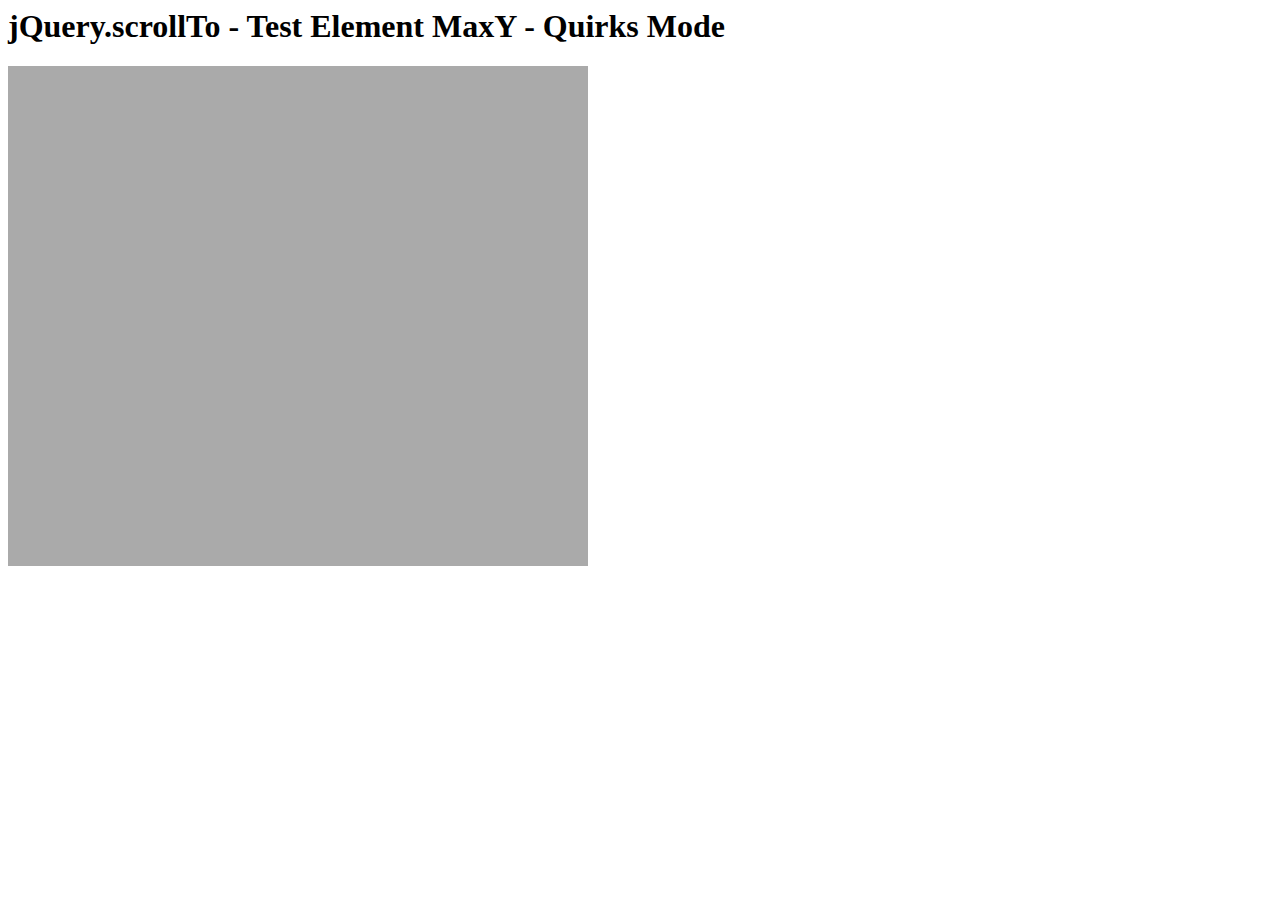
<file: assets/js/jquery.scrollTo-2.1.2/tests/ElemMaxY-quirks.html>
<html>
<head>
	<meta http-equiv="Content-Type" content="text/html; charset=iso-8859-1" />
	<title>jQuery.scrollTo - Test Element MaxY - Quirks Mode</title>
	<script type="text/javascript" src="https://code.jquery.com/jquery-1.11.0.js"></script>
	<script type="text/javascript" src="../jquery.scrollTo.js"></script>
	<script type="text/javascript" src="test.js"></script>
</head>
<body>
	<h1>jQuery.scrollTo - Test Element MaxY - Quirks Mode</h1>
	
	<div id="viewport" style="width:600px;height:500px;overflow: auto">
		<div id="ua" style="height:1500px; width:500px; padding:0 40px; background-color:#AAA">
			&nbsp;
		</div>
	</div>
	<script type="text/javascript">
		$('#viewport').test();
	</script>
</html>
</file>
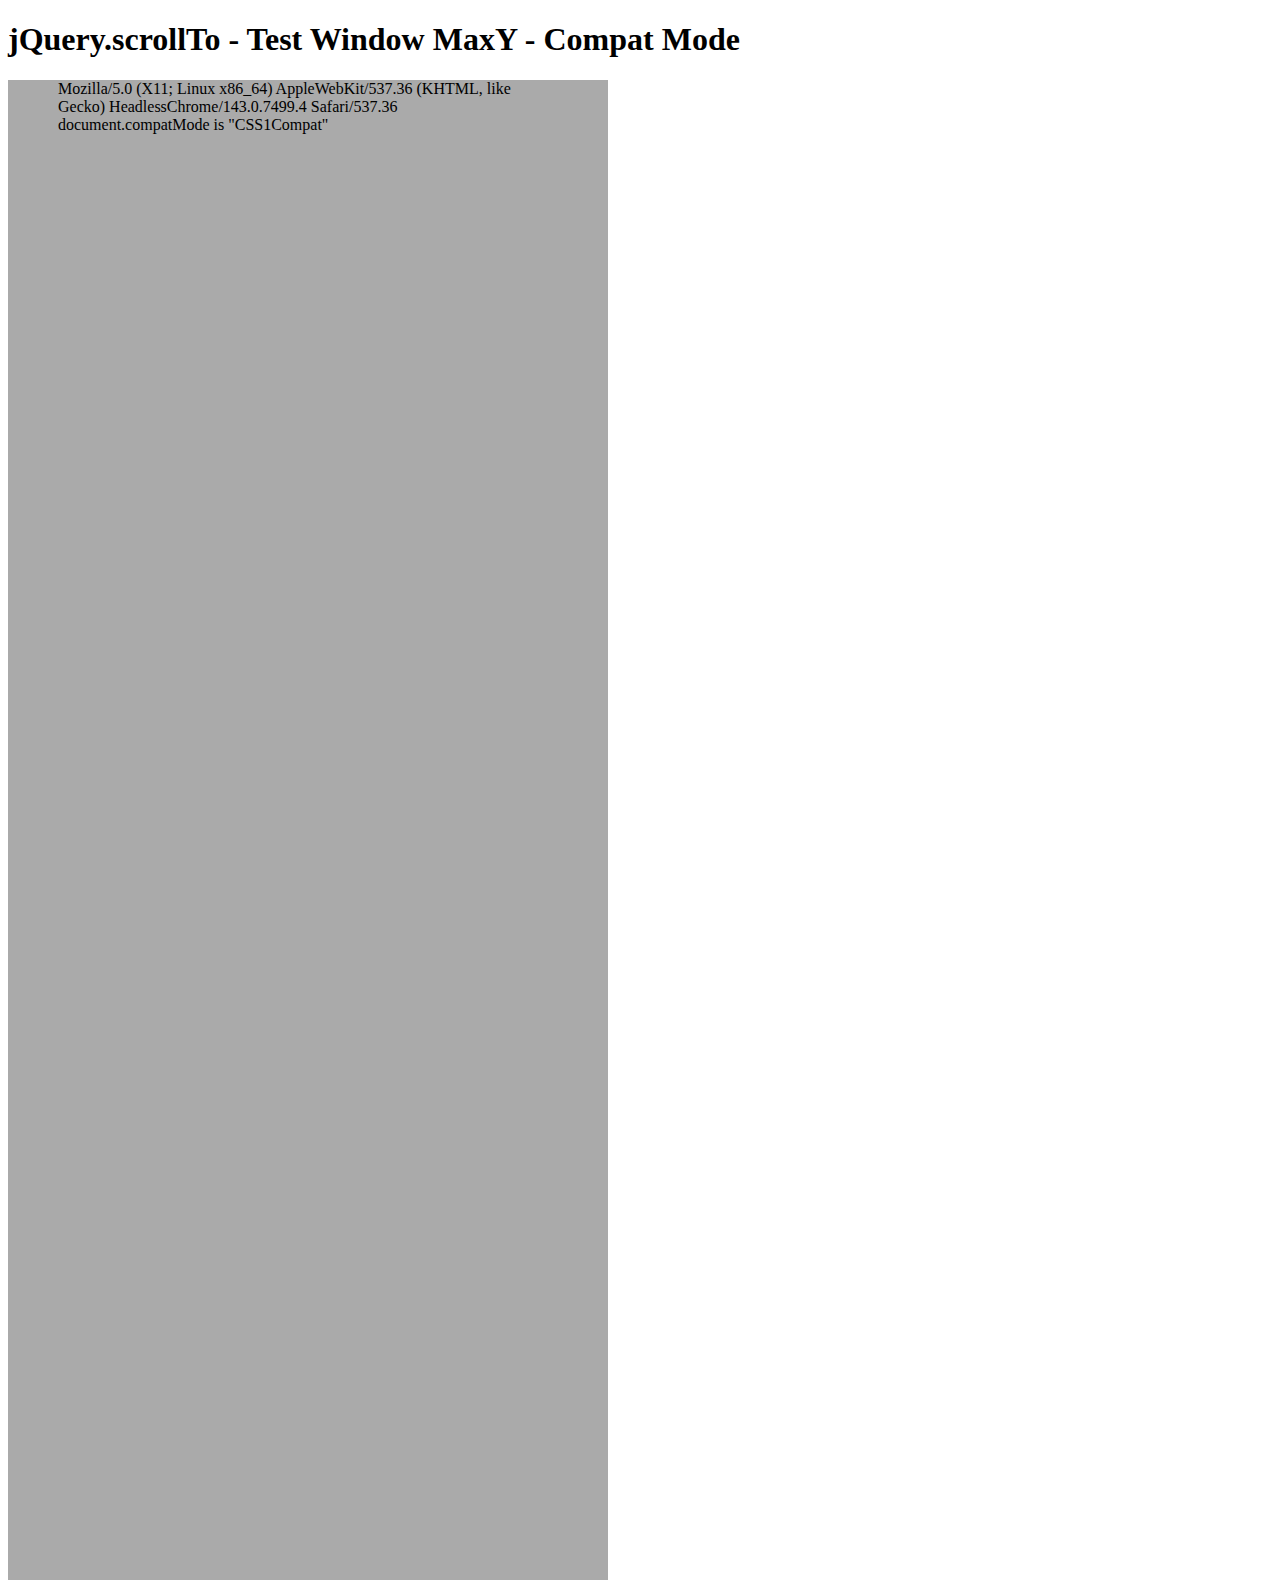
<file: assets/js/jquery.scrollTo-2.1.2/tests/WinMaxY-compat.html>
<!DOCTYPE html PUBLIC "-//W3C//DTD XHTML 1.0 Transitional//EN" "http://www.w3.org/TR/xhtml1/DTD/xhtml1-transitional.dtd">
<html xmlns="http://www.w3.org/1999/xhtml">
<head>
	<meta http-equiv="Content-Type" content="text/html; charset=iso-8859-1" />
	<title>jQuery.scrollTo - Test Window MaxY - Compat Mode</title>
	<script type="text/javascript" src="https://code.jquery.com/jquery-1.11.0.js"></script>
	<script type="text/javascript" src="../jquery.scrollTo.js"></script>
	<script type="text/javascript" src="test.js"></script>
</head>
<body>
	<h1>jQuery.scrollTo - Test Window MaxY - Compat Mode</h1>
	
	<div id="ua" style="height:1500px; width:500px; padding:0 50px; background-color:#AAA">
		&nbsp;
	</div>
	<script type="text/javascript">
		$(window).test();
	</script>
</html>
</file>
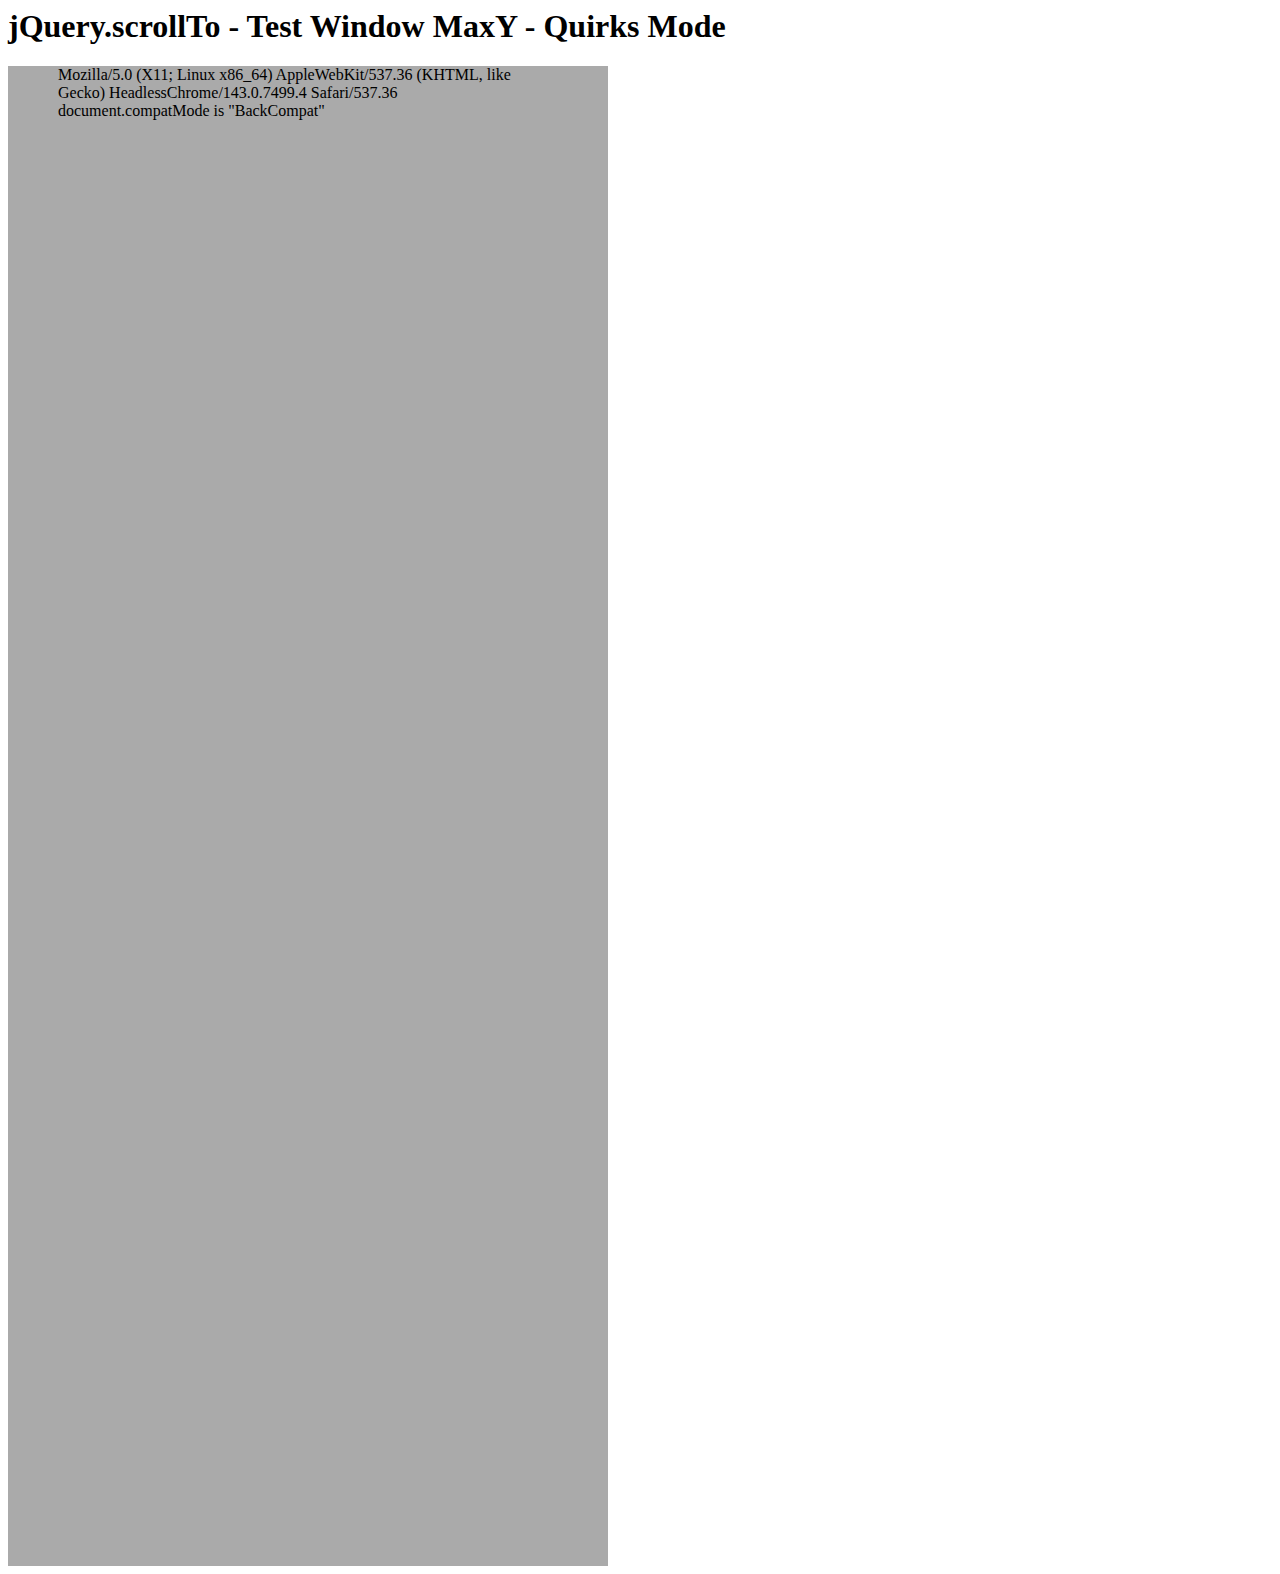
<file: assets/js/jquery.scrollTo-2.1.2/tests/WinMaxY-quirks.html>
<html>
<head>
	<meta http-equiv="Content-Type" content="text/html; charset=iso-8859-1" />
	<title>jQuery.scrollTo - Test Window MaxY - Quirks Mode</title>
	<script type="text/javascript" src="https://code.jquery.com/jquery-1.11.0.js"></script>
	<script type="text/javascript" src="../jquery.scrollTo.js"></script>
	<script type="text/javascript" src="test.js"></script>
</head>
<body>
	<h1>jQuery.scrollTo - Test Window MaxY - Quirks Mode</h1>

	<div id="ua" style="height:1500px; width:500px; padding:0 50px; background-color:#AAA">
		&nbsp;
	</div>
	<script type="text/javascript">
		$(window).test();
	</script>
</html>
</file>
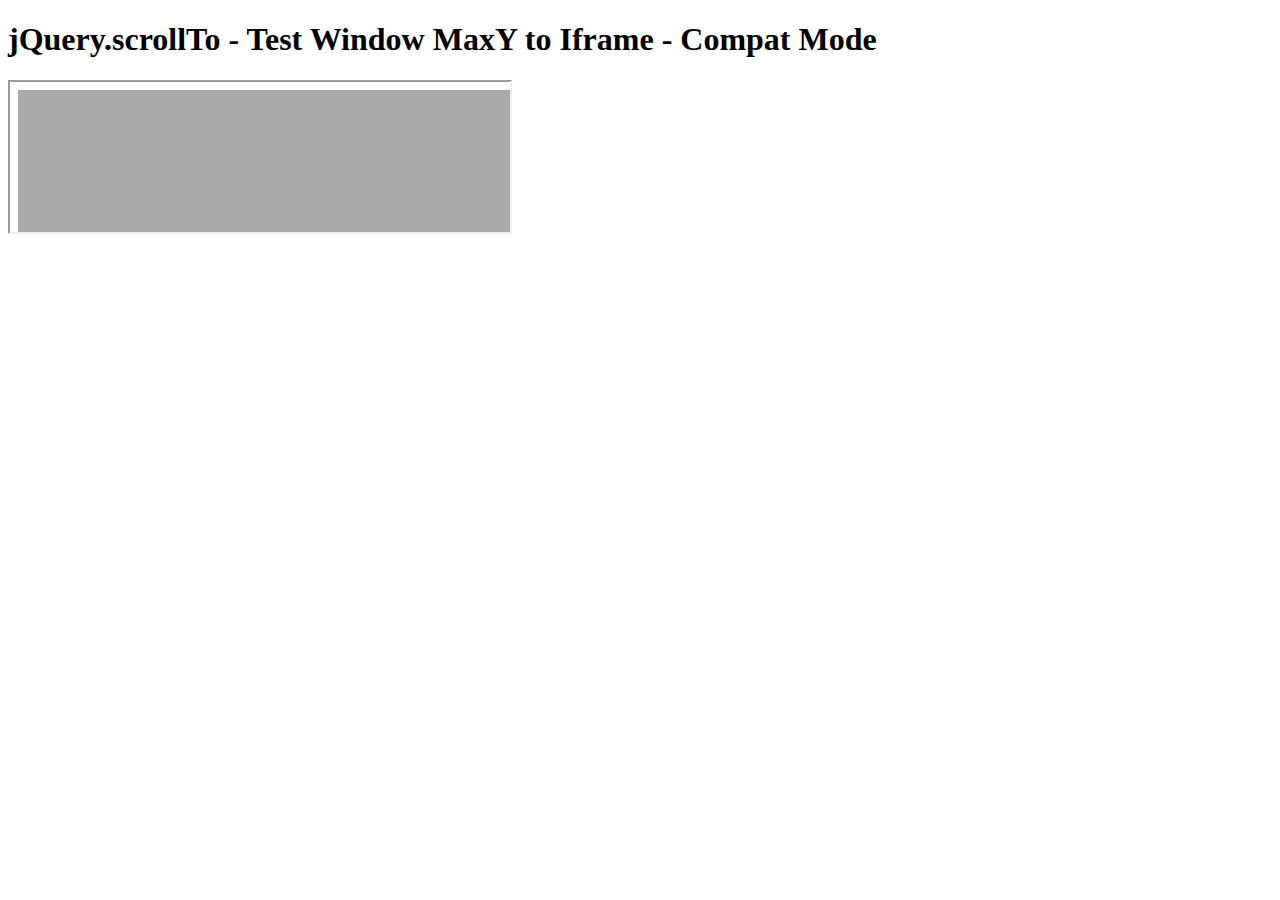
<file: assets/js/jquery.scrollTo-2.1.2/tests/WinMaxY-to-iframe-compat.html>
<!DOCTYPE html PUBLIC "-//W3C//DTD XHTML 1.0 Transitional//EN" "http://www.w3.org/TR/xhtml1/DTD/xhtml1-transitional.dtd">
<html xmlns="http://www.w3.org/1999/xhtml">
<head>
	<meta http-equiv="Content-Type" content="text/html; charset=iso-8859-1" />
	<title>jQuery.scrollTo - Test Window MaxY to Iframe - Compat Mode</title>
	<script type="text/javascript" src="https://code.jquery.com/jquery-1.11.0.js"></script>
	<script type="text/javascript" src="../jquery.scrollTo.js"></script>
	<script type="text/javascript" src="test.js"></script>
</head>
<body>
	<h1>jQuery.scrollTo - Test Window MaxY to Iframe - Compat Mode</h1>

	<iframe src="WinMaxY-compat.html?notest"  style="width:500px" /></iframe>
	
	<script type="text/javascript">
		setTimeout(function(){
			$('iframe').test();
		}, 1500 );
	</script>
</html>
</file>
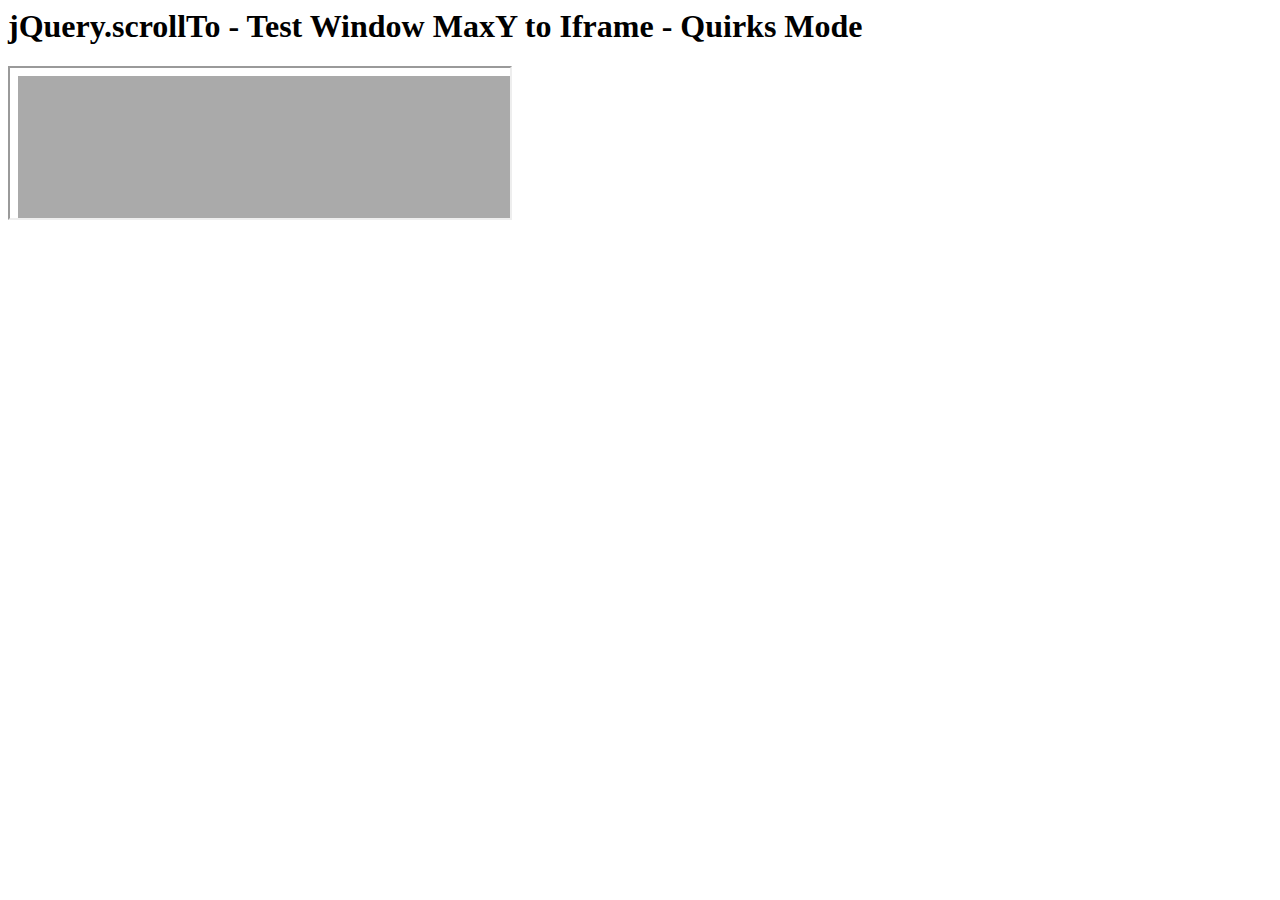
<file: assets/js/jquery.scrollTo-2.1.2/tests/WinMaxY-to-iframe-quirks.html>
<html>
<head>
	<meta http-equiv="Content-Type" content="text/html; charset=iso-8859-1" />
	<title>jQuery.scrollTo - Test Window MaxY to Iframe - Quirks Mode</title>
	<script type="text/javascript" src="https://code.jquery.com/jquery-1.11.0.js"></script>
	<script type="text/javascript" src="../jquery.scrollTo.js"></script>
	<script type="text/javascript" src="test.js"></script>
</head>
<body>
	<h1>jQuery.scrollTo - Test Window MaxY to Iframe - Quirks Mode</h1>
	
	<iframe src="WinMaxY-quirks.html?notest" style="width:500px"></iframe>
	
	<script type="text/javascript">
		setTimeout(function(){
			$('iframe').test();
		}, 1500 );
	</script>
</html>
</file>
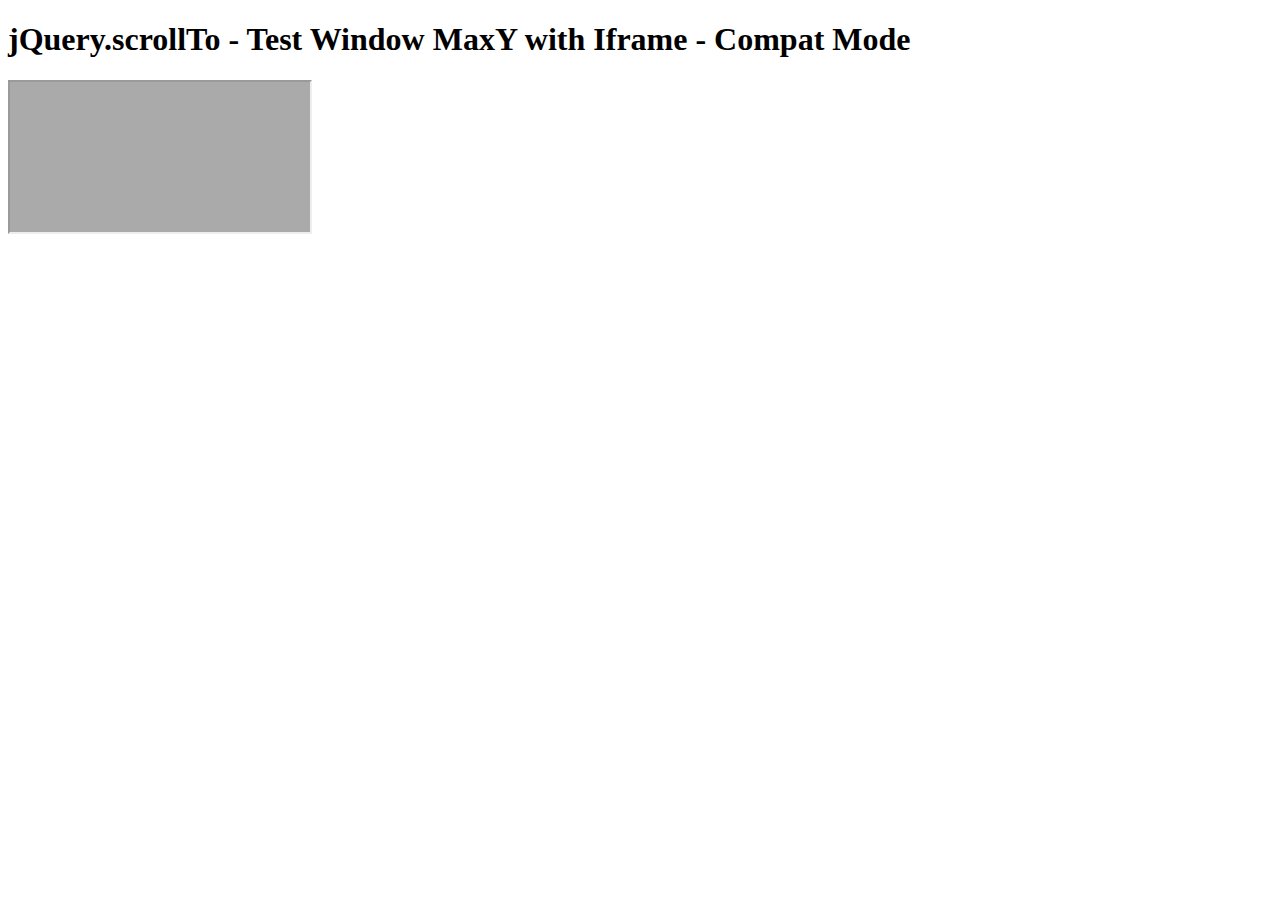
<file: assets/js/jquery.scrollTo-2.1.2/tests/WinMaxY-with-iframe-compat.html>
<!DOCTYPE html PUBLIC "-//W3C//DTD XHTML 1.0 Transitional//EN" "http://www.w3.org/TR/xhtml1/DTD/xhtml1-transitional.dtd">
<html xmlns="http://www.w3.org/1999/xhtml">
<head>
	<meta http-equiv="Content-Type" content="text/html; charset=iso-8859-1" />
	<title>jQuery.scrollTo - Test Window MaxY with Iframe - Compat Mode</title>
</head>
<body>
	<h1>jQuery.scrollTo - Test Window MaxY with Iframe - Compat Mode</h1>
	
	<iframe src="WinMaxY-compat.html" />
</html>
</file>
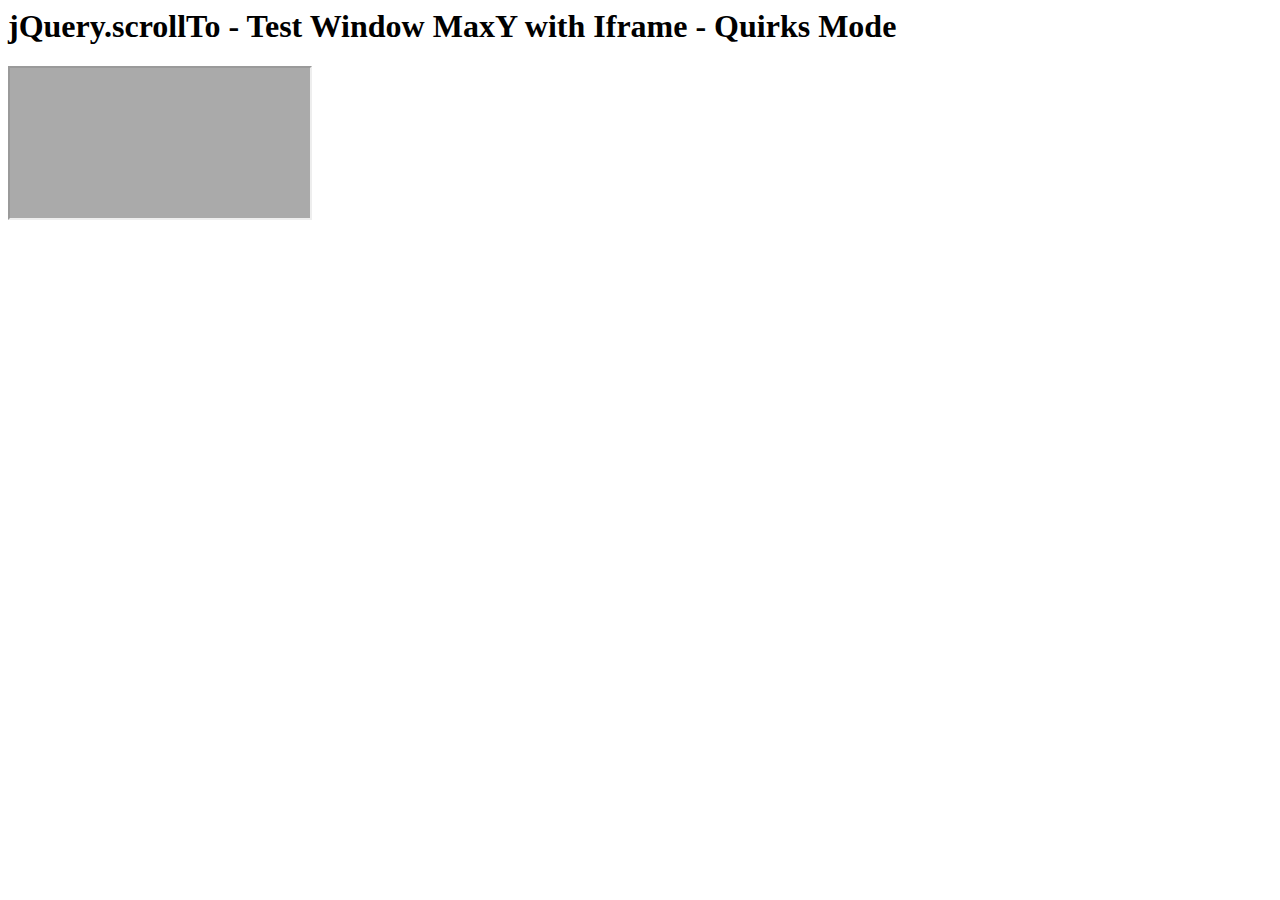
<file: assets/js/jquery.scrollTo-2.1.2/tests/WinMaxY-with-iframe-quirks.html>
<html>
<head>
	<meta http-equiv="Content-Type" content="text/html; charset=iso-8859-1" />
	<title>jQuery.scrollTo - Test Window MaxY with Iframe - Quirks Mode</title>
</head>
<body>
	<h1>jQuery.scrollTo - Test Window MaxY with Iframe - Quirks Mode</h1>

	<iframe src="WinMaxY-quirks.html" />
</html>
</file>
<file: assets/js/jquery.scrollTo-2.1.2/demo/css/style.css>
body{
	padding:5px;
	height:1600px;
	font-family: Verdana, sans-serif;
	background-color: #DDD;
}
ul,li,h1,h2,h3,h4,p{
	list-style:none;
	padding:0;
	margin:0;
}
.part{
	border:1px solid black;
	background-color:white;
}
	.part h3,
	.part h4,
	.part h4 a {
		color:#933;
	}
#toc{
	display:block;
	padding:10px;
	position:relative;
	margin:15px 0;
	float:left;
	width:305px;
}
	#toc h3{
		padding-bottom:10px;
	}
	#toc h3 strong{
		font-size:13px;
		color:black;
	}
#links{
	border:1px solid black;
	width:210px;
	padding:10px;
	float:right;
	margin-top:-30px;
}
	#links h3{
		color:#933;
	}
	#links ul{
		padding: 8px 0 3px 20px;
	}
	#links li{
		list-style-type:circle;
	}
	#links a{
		color:#69C;
	}
	
	#toc li, #links li{
		list-style-type:circle;
		padding-left:5px;
		margin-left:15px;
	}
		#toc a{
			color:#69C;
		}
.section{
	border:1px black solid;
	width:950px;
	padding:10px;
	margin: 5px 0;
	position:relative;
	clear:both;
}
	.section h3{
		margin-bottom:10px;
		margin-left: 8px;
	}
	.section h4{
		margin:10px 0 10px 8px;
	}
	.section li{
		float:left;
	}
	.pane{
		overflow:auto;
		clear:left;
		margin: 10px 0 0 10px;
		position:relative;
		width:826px;
		height:322px;
	}
ul.elements{
	background-color:#5B739C;
}
	ul.elements li{
		width:200px;
		height:100px;
		font-weight:bolder;
		border:1px black solid;
		text-align:center;
		padding:50px;
		position:relative;
		background-color:#DDD;
	}
		ul.elements li a{
			bottom:20px;
			color:#933;
			font-size:12px;
			left:125px;
			position:absolute;
		}
		ul.elements li p{
			color:#666;
		}
	#pane-settings ul.elements li{
		margin:5px;
	}
	#pane-settings{
		margin-bottom:10px;
	}
ul.links{
	height:20px;
	overflow:hidden;
	padding-left: 5px;
}
	ul.links a{
		color:#69C;
		margin:0 0 0 5px;
	}
.clear{
	clear:left;
}
h3 span{
	position:absolute;			
}
.message{
	background:#EEE;
	border:1px solid #999;
	color:#333;
	font-size:12px;
	font-weight:normal;
	padding:1px;
	margin-top:2px;
}

h1{
	color:#5B739C;
}
h1 strong{
	font-size:13px;
	color:#777;
}
</file>
<file: assets/js/jquery.scrollTo-2.1.2/demo/css/style.old.css>
body{
	background-color: #DDD;
}
.container li,div.pane{
	height:200px;
	font-weight:bolder;
	position:relative;
}
ul{
	list-style:none;
	padding:0;
	margin:0;
}
.container a{
	color:black;
	position:absolute;
	bottom:10px;
}
p{
	margin:0;
}
.container{
	border:1px black solid;
	margin:30px;
	overflow:auto;
	position:relative;
	width:80%;
	height:300px;
}
	.container ul{
		padding:0;
	}
#x{
	height:217px;
}
	#x li,#xy li{
		width:300px;
		float:left;
	}

h1{
	color:#5B739C;
}
h1 strong{
	font-size:13px;
	color:#777;
}

#links{
	border:1px solid black;
	width:210px;
	padding:10px;
	float:right;
	margin-top:-55px;
	background-color:white;
}
	#links h3{
		color:#933;
		margin:5px;
	}
	#links ul{
		padding: 8px 0 3px 20px;
	}
	#links li{
		list-style-type:circle;
	}
	#links a{
		color:#69C;
	}
</file>
